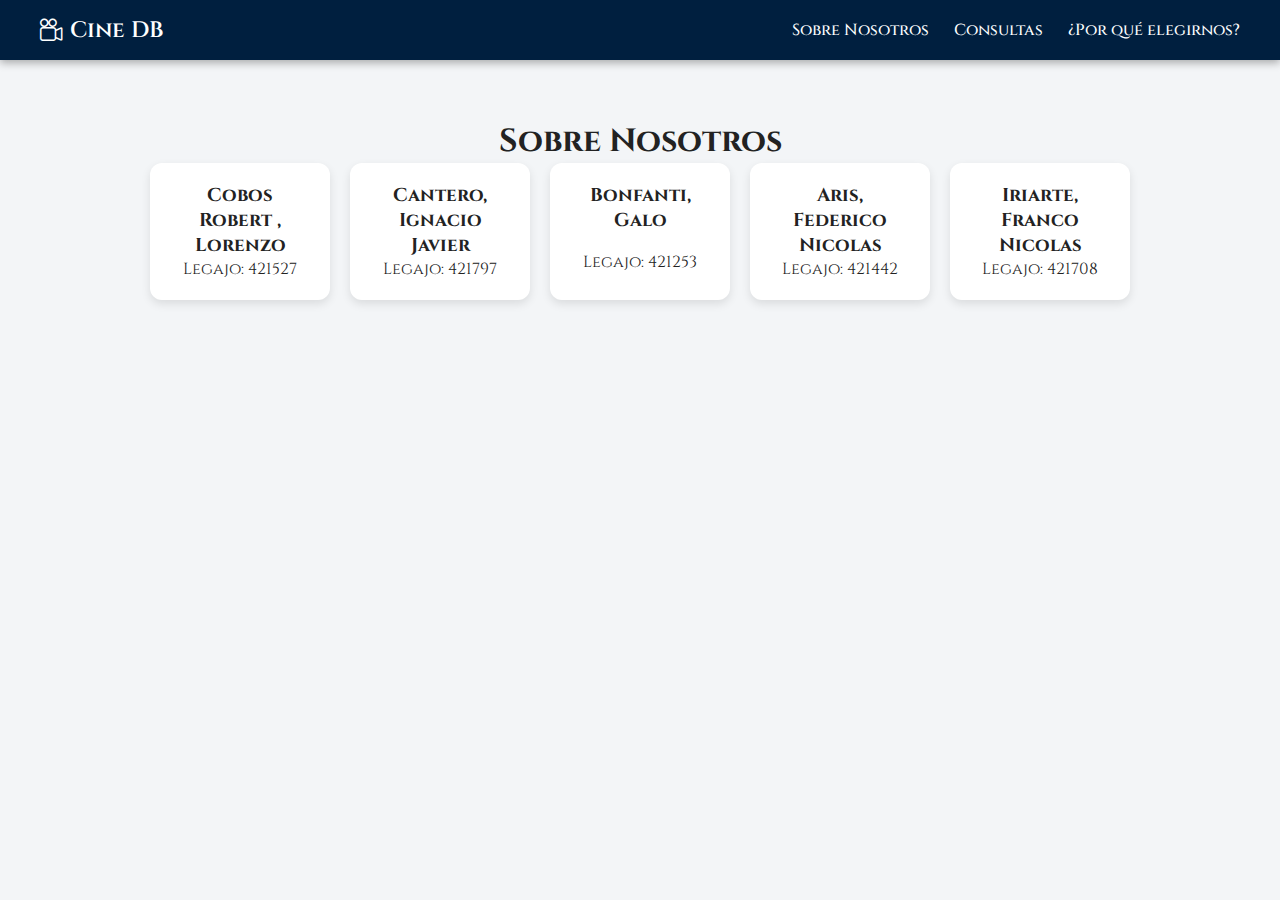
<file: index.html>
<!DOCTYPE html>
<html lang="es">
<head>
    <meta charset="UTF-8">
    <meta name="viewport" content="width=device-width, initial-scale=1.0">
    <title>Cine DB - Presentación</title>
    <link rel="stylesheet" href="styles.css">
    <link rel="preconnect" href="https://fonts.googleapis.com">
    <link href="https://fonts.googleapis.com/css2?family=Cinzel:wght@400;700&display=swap" rel="stylesheet">
    <link rel="stylesheet" href="https://cdn.jsdelivr.net/npm/bootstrap-icons@1.11.1/font/bootstrap-icons.css">
</head>
<body>
    <header>  
       <div class="logo"><i class="bi bi-camera-reels" style="vertical-align: middle; margin-right: 8px;"></i>Cine DB</div>
        <nav>
            <ul>
                
                <li><a href="#" id="btnNosotros">Sobre Nosotros</a></li>
                <li><a href="#" id="btnConsultas">Consultas</a></li>
                <li><a href="#" id="btnPorque">¿Por qué elegirnos?</a></li>
            </ul>
        </nav>
    </header>

    <section id="sobre-nosotros">
        <h1>Sobre Nosotros</h1>
        <div class="cards">
            <div class="card"><h3>Cobos Robert , Lorenzo </h3><p>Legajo: 421527 </p></div>
            <div class="card"><h3>Cantero, Ignacio Javier</h3><p>Legajo: 421797 </p></div>
            <div class="card"><h3>Bonfanti, Galo </h3><br><p>Legajo: 421253 </p></div>
            <div class="card"><h3>Aris, Federico Nicolas</h3><p>Legajo: 421442 </p></div>
            <div class="card"><h3>Iriarte, Franco Nicolas </h3><p>Legajo: 421708</p></div>
        </div>
    </section>

    <section id="consultas" class="hidden">
        <button id="themeToggle" class="theme-btn" title="Cambiar tema">
            <i class="bi bi-moon-fill"></i>
        </button>
        <h1>Consultas SQL</h1>

        <div class="consulta">
            <h3>Consulta 1</h3>
            <button class="btn-enunciado">Mostrar Enunciado</button>
            <p class="enunciado hidden">Crear una vista que guarde una consulta que muestre desde 2015, el promedio de
espectadores por función; la recaudación total por cine y por película; y la cantidad total de
espectadores por película.
 Consulte la vista anterior para mostrar el cine, la película y la recaudación total solo de
aquellas películas cuya recaudación supere el promedio general de recaudación.</p>
            <br> </br>
            <pre>CREATE VIEW vista_estadisticas_cine AS
SELECT 
    c.Nombre_Cine, 
    p.Titulo AS Pelicula, 
    COUNT(b.id_Boleto) * 1.0 / COUNT(DISTINCT pp.id_Programacion) AS PromedioEspectadoresPorFuncion,
    SUM(df.precio_total) AS RecaudacionTotal,
    COUNT(b.id_Boleto) AS TotalEspectadores
FROM factura f
JOIN detalle_factura df ON f.id_Factura = df.id_Factura
JOIN boletos b ON df.id_Boleto = b.id_Boleto
JOIN programacion_peliculas pp ON b.id_Programacion = pp.id_Programacion
JOIN salas s ON pp.id_Sala = s.Id_Sala
JOIN cines c ON s.Id_Cine = c.Id_Cine
JOIN peliculas p ON pp.id_Pelicula = p.id_Pelicula
WHERE YEAR(pp.Fecha) >= 2015
GROUP BY c.Nombre_Cine, p.Titulo;

SELECT Nombre_Cine, Pelicula, RecaudacionTotal
FROM vista_estadisticas_cine
WHERE RecaudacionTotal > (
    SELECT AVG(RecaudacionTotal)
    FROM vista_estadisticas_cine
)
ORDER BY RecaudacionTotal DESC;</pre>
            <button class="btn-mostrar" onclick="window.open('paginaprueba/prueba4index.html', '_blank')"> PRUEBA </button>
            <button class="btn-ejecutar" data-img="imagen1.jpg">EJECUTAR</button>
       
            <div class="resultado"></div>
        </div>

        <div class="consulta">
            <h3>Consulta 2</h3>
<button class="btn-enunciado">Mostrar Enunciado</button>
            <p class="enunciado hidden">1. Crear un procedimiento almacenado que permita clasificar a los clientes del cine en
dos categorías (“Premium” y “Estándar”) según el precio promedio de los boletos que compraron
durante el último año.
 Se considerará cliente “Premium” a aquel cuyo precio promedio por boleto supere el
promedio general de precios de todos los boletos vendidos en ese período, y “Estándar” en caso
contrario.
 El procedimiento deberá mostrar el código y nombre del cliente, la cantidad total de
boletos adquiridos, el monto total gastado, el precio promedio por boleto y el tipo de cliente
asignado</p>
<br> </br>
            <pre>SELECT 
    c.id_Cliente,
    c.[Nom_Cliente],
    COUNT(b.id_Boleto) AS Cantidad_Boletos,
    SUM(df.precio_total) AS Total_Gastado,
    AVG(b.precio_unitario) AS Promedio_Precio,
    'Premium' AS Tipo_Cliente
FROM clientes c
JOIN factura f ON c.id_Cliente = f.id_Cliente
JOIN detalle_factura df ON f.id_Factura = df.id_Factura
JOIN boletos b ON df.id_Boleto = b.id_Boleto
WHERE f.Fecha_Factura >= DATEADD(YEAR, -1, GETDATE())
GROUP BY c.id_Cliente, c.[Nom_Cliente]
HAVING AVG(b.precio_unitario) >
       (SELECT AVG(b2.precio_unitario)
        FROM boletos b2
        JOIN detalle_factura df2 ON b2.id_Boleto = df2.id_Boleto
        JOIN factura f2 ON f2.id_Factura = df2.id_Factura
        WHERE f2.Fecha_Factura >= DATEADD(YEAR, -1, GETDATE()))

UNION


SELECT 
    c.id_Cliente,
    c.[Nom_Cliente],
    COUNT(b.id_Boleto) AS Cantidad_Boletos,
    SUM(df.precio_total) AS Total_Gastado,
    AVG(b.precio_unitario) AS Promedio_Precio,
    'Estándar' AS Tipo_Cliente
FROM clientes c
JOIN factura f ON c.id_Cliente = f.id_Cliente
JOIN detalle_factura df ON f.id_Factura = df.id_Factura
JOIN boletos b ON df.id_Boleto = b.id_Boleto
WHERE f.Fecha_Factura >= DATEADD(YEAR, -1, GETDATE())
GROUP BY c.id_Cliente, c.[Nom_Cliente]
HAVING AVG(b.precio_unitario) <=
       (SELECT AVG(b2.precio_unitario)
        FROM boletos b2
        JOIN detalle_factura df2 ON b2.id_Boleto = df2.id_Boleto
        JOIN factura f2 ON f2.id_Factura = df2.id_Factura
        WHERE f2.Fecha_Factura >= DATEADD(YEAR, -1, GETDATE()));
     </pre>
             <button class="btn-mostrar" onclick="window.open('paginaprueba/prueba1index.html', '_blank')"> PRUEBA </button>
            <button class="btn-ejecutar" data-img="imagen2.jpg">EJECUTAR</button>
            <div class="resultado"></div>
        </div>

        <div class="consulta">
            <h3>Consulta 3</h3>
            <button class="btn-enunciado">Mostrar Enunciado</button>
            <p class="enunciado hidden">3. Crear un procedimiento almacenado que sea capaz de determinar la cantidad de
películas de un género y un formato pasados por parámetros que fueron transmitidas entre los
años 2023 y 2025 y que la duración sea mayor al promedio del total de las películas. En el caso de
que solo haya una, especificar su título.</p>
<br> </br>
            <pre>CREATE PROCEDURE Pa_Pel_Gen_Form
    @genero VARCHAR(50),
    @formato VARCHAR(50),
    @cantidadPeliculas INT = 0 OUTPUT,
    @nombre VARCHAR(100) = NULL OUTPUT
AS 
BEGIN 
    IF @genero IS NULL 
    BEGIN 
        PRINT('Debe ingresar un valor valido de genero');
        RETURN;
    END;

    IF @formato IS NULL
    BEGIN
        PRINT('Debe ingresar un valor valido de formato');
        RETURN;
    END;

    BEGIN
        SELECT DISTINCT
            @cantidadPeliculas = COUNT(p.id_Pelicula),
            @nombre = p.titulo
        FROM peliculas AS p
        JOIN genero_peliculas AS gp ON gp.id_Pelicula = p.id_Pelicula
        JOIN generos AS g ON gp.id_Genero = g.id_Genero
        JOIN programacion_peliculas AS pp ON pp.id_Pelicula = p.id_Pelicula
        JOIN formato_pelicula AS fp ON fp.id_Formato_Pelicula = pp.id_Formato_Pelicula
        WHERE YEAR(pp.Fecha) BETWEEN 2023 AND 2025
            AND fp.Formato = @formato
            AND g.Genero = @genero
        GROUP BY p.Titulo, p.Duracion
        HAVING p.Duracion > (
            SELECT AVG(duracion)
            FROM peliculas
        );
    END;

    BEGIN
        IF @cantidadPeliculas = 0
            PRINT('No hay ninguna pelicula que cumpla la condicion con ese genero y formato');
        ELSE IF @cantidadPeliculas = 1
            PRINT(CONCAT('Solo una pelicula cumple con la condicion y su titulo es: ', @nombre));
        ELSE
            PRINT(CONCAT('La cantidad de peliculas que cumplen con la condicion son: ', 
                  REPLACE(STR(@cantidadPeliculas), ' ', '')));
    END;
END;

EXEC Pa_Pel_Gen_Form 'romance', '2D';</pre>
            <button class="btn-mostrar" onclick="window.open('paginaprueba/paginaprueb2index.html', '_blank')"> PRUEBA </button>
            <button class="btn-ejecutar" data-img="imagen3.jpg">EJECUTAR</button>
            <div class="resultado"></div>
        </div>

        <div class="consulta">
            <h3>Consulta 4</h3>
            <button class="btn-enunciado">Mostrar Enunciado</button>
            <p class="enunciado hidden">Muestra cada cine con su ubicación, la recaudación total (entradas + productos), la recaudación específica por películas y por productos, además de indicar cuál fue la película más vista y el producto más vendido en cada uno.</p>
          <br> </br>
  <pre>SELECT 
    c.Nombre_Cine AS [Cine],
    ci.Nombre_Ciudad AS [Ubicacion],

    (
        SELECT 
        ISNULL(SUM(df.precio_total), 0) + ISNULL(SUM(dfp.cantidad * dfp.Precio_Unitario), 0) 
        FROM factura f
        JOIN detalle_factura df ON f.id_Factura = df.id_Factura
        JOIN boletos b ON df.id_Boleto = b.id_Boleto
        JOIN programacion_peliculas pp ON b.id_Programacion = pp.id_Programacion
        JOIN salas s ON pp.id_Sala = s.Id_Sala
        JOIN detalle_factura_productos dfp ON f.id_Factura = dfp.id_Factura
        WHERE s.Id_Cine = c.Id_Cine
    ) AS [Recaudacion Total],

 
    (
        SELECT 
         SUM(df.precio_total) 
        FROM detalle_factura df
        JOIN boletos b ON df.id_Boleto = b.id_Boleto
        JOIN programacion_peliculas pp ON b.id_Programacion = pp.id_Programacion
        JOIN salas s ON pp.id_Sala = s.Id_Sala
        WHERE s.Id_Cine = c.Id_Cine
    ) AS [Recaudacion Peliculas],


    (
        SELECT 
        SUM(dfp.cantidad * dfp.Precio_Unitario) 
        FROM detalle_factura_productos dfp
        JOIN factura f ON dfp.id_Factura = f.id_Factura
        JOIN detalle_factura df ON f.id_Factura = df.id_Factura
        JOIN boletos b ON df.id_Boleto = b.id_Boleto
        JOIN programacion_peliculas pp ON b.id_Programacion = pp.id_Programacion
        JOIN salas s ON pp.id_Sala = s.Id_Sala
        WHERE s.Id_Cine = c.Id_Cine
    ) AS [Recaudacion Productos],


    (
        SELECT TOP 1 p.Titulo
        FROM detalle_factura df
        JOIN boletos b ON df.id_Boleto = b.id_Boleto
        JOIN programacion_peliculas pp ON b.id_Programacion = pp.id_Programacion
        JOIN peliculas p ON pp.id_Pelicula = p.id_Pelicula
        JOIN salas s ON pp.id_Sala = s.Id_Sala
        WHERE s.Id_Cine = c.Id_Cine
        GROUP BY p.Titulo
        ORDER BY COUNT(df.id_Boleto) DESC
    ) AS [Pelicula mas vista],


    (
        SELECT TOP 1 pr.Descripcion
        FROM detalle_factura_productos dfp
        JOIN productos pr ON dfp.id_Producto = pr.id_Producto
        JOIN factura f ON dfp.id_Factura = f.id_Factura
        JOIN detalle_factura df ON f.id_Factura = df.id_Factura
        JOIN boletos b ON df.id_Boleto = b.id_Boleto
        JOIN programacion_peliculas pp ON b.id_Programacion = pp.id_Programacion
        JOIN salas s ON pp.id_Sala = s.Id_Sala
        WHERE s.Id_Cine = c.Id_Cine
        GROUP BY pr.Descripcion
        ORDER BY SUM(dfp.cantidad) DESC
    ) AS [Producto mas vendido]

FROM cines c
JOIN barrios b ON c.Id_Barrio = b.Id_Barrio
JOIN ciudades ci ON b.Id_Ciudad = ci.Id_Ciudad
ORDER BY [Recaudacion Total] DESC;</pre>
           <button class="btn-mostrar" onclick="window.open('paginaprueba/pruebaindex.html', '_blank')"> PRUEBA </button>
            <button class="btn-ejecutar" data-img="imagen4.jpg">EJECUTAR</button>

            <div class="resultado"></div>
        </div>

        <div class="consulta" id="consulta-5">
            <h3>Consulta 5</h3>
            <button class="btn-enunciado">Mostrar Enunciado</button>
            <p class="enunciado hidden">Se quiere restar el stock de algun producto una vez se realiza una compra.</p>
            <br>
            </br>
            <pre>CREATE OR ALTER TRIGGER trg_ActualizarStockProductos_After
ON detalle_factura_productos
AFTER INSERT
AS
BEGIN
    UPDATE p
    SET Stock = p.Stock - i.cantidad
    FROM productos p
    INNER JOIN inserted i ON p.id_Producto = i.id_Producto;

    IF EXISTS (
        SELECT 1
        FROM productos p
        INNER JOIN inserted i ON p.id_Producto = i.id_Producto
        WHERE p.Stock < 0
    )
    BEGIN
        RAISERROR ('ERROR DE INVENTARIO: Stock insuficiente para completar la transacción. Venta revertida.', 16, 1);
        ROLLBACK TRANSACTION;
        RETURN;
    END

END;</pre>

            <div class="invoice-menu">
            <button class="btn-mostrar" onclick="window.open('paginaprueba/paginatrigger.html', '_blank')"> PRUEBA </button>
            </div>

           
        </div>
    </section>

    <section id="porque-elegirnos" class="hidden">
        <h1>¿Por qué elegir Cine DB?</h1>
        <p class="intro-text">
            En la industria del cine, cada entrada vendida, cada butaca ocupada y cada película proyectada es un dato valioso.
            Se requiere una <strong>gestión inteligente</strong>. Y ahí es donde entra nuestra base de datos.
        </p>
        
        <ul class="features">
            <li>
                <h3> Capacidad de análisis</h3>
                 <p>
                No se trata solo de guardar datos, sino de entenderlos.  
                Con Cine DB podés analizar resultados al instante: 
                descubrir cuál película deja más ganancias (<strong>Consulta 1</strong>), 
                o reconocer a tus clientes más fieles (<strong>Consulta 2</strong>).                  
            </p>
            </li>

            <li>
                <h3>Escalabilidad y Flexibilidad</h3>
                <p>
                   Cine DB está pensada para crecer sin perder el orden.  
                   Su estructura permite agregar nuevas películas, salas o funciones de forma simple,  
                   sin necesidad de modificar la base ni romper relaciones.  
                   La coherencia entre los datos se mantiene, asegurando que todo encaje incluso cuando el sistema se amplía.  
                   Si mañana el cine suma más sucursales o nuevos formatos, la base ya está preparada.
            </li>
            <li>
                <h3> Decisiones Basadas en Datos</h3>
             <p>
        Para nosotros, gestionar un cine no debería depender de la intuición.  
        Cada decisión puede basarse en datos reales:  
        Ver qué cine recauda más, cuál película lidera las Ventas
        y qué producto es el más vendido (<strong>Consulta 4</strong>).  
        Todo está ahí, listo para convertir datos en información y luego en <strong>estrategia.</strong>
             </p>

            </li>

            <li>   <h3> Reglas de Negocio</h3>
             <p>
        La integridad de los datos es muy importante a nuestro criterio, y por eso implementamos reglas de negocio integradas <strong> (Consulta 5)</strong>.
        Es decir, las políticas y restricciones del cine se aplicarán automáticamente, así asegurando que los datos sean lo más cercanos a la realidad.
             </p>
</li>
        </ul>
        <p class="intro-text" style="font-weight: 700; margin-top: 30px;">
            Cine DB no es solo una base de datos. Es su socio estratégico
        </p>
    </section>


    <script src="index.js"></script>
</body>
</html>
</file>
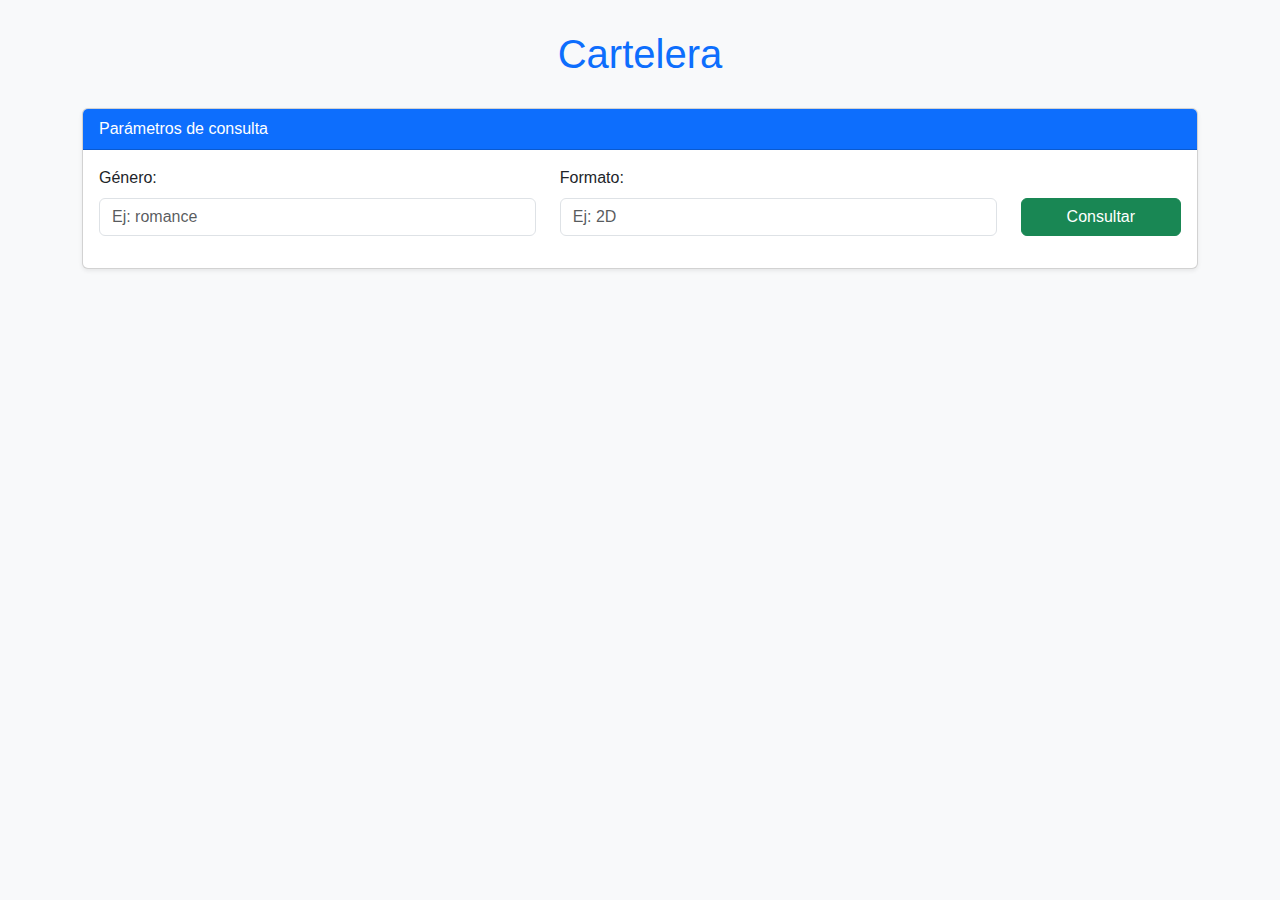
<file: paginaprueba/paginaprueb2index.html>
<!DOCTYPE html>
<html lang="es">
<head>
  <meta charset="UTF-8">
  <meta name="viewport" content="width=device-width, initial-scale=1.0">
  <title>Películas por Género y Formato</title>
  <link href="https://cdn.jsdelivr.net/npm/bootstrap@5.3.0/dist/css/bootstrap.min.css" rel="stylesheet">
  <style>
    body {
      background-color: #f8f9fa;
      font-family: 'Segoe UI', Arial, sans-serif;
    }
    h1 {
      text-align: center;
      color: #0d6efd;
      margin: 30px 0;
    }
    table {
      background-color: white;
    }
    .mensaje {
      text-align: center;
      margin-top: 20px;
      font-weight: bold;
      color: #333;
    }
    pre {
      background-color: #f1f1f1;
      padding: 10px;
      border-radius: 6px;
      font-size: 0.9rem;
    }
  </style>
</head>
<body>
  <div class="container">
    <h1>Cartelera</h1>

    <div class="card shadow-sm">
      <div class="card-header bg-primary text-white">
        Parámetros de consulta
      </div>
      <div class="card-body">
        <!-- Formulario -->
        <div class="row mb-3">
          <div class="col-md-5">
            <label for="genero" class="form-label">Género:</label>
            <input type="text" id="genero" class="form-control" placeholder="Ej: romance">
          </div>
          <div class="col-md-5">
            <label for="formato" class="form-label">Formato:</label>
            <input type="text" id="formato" class="form-control" placeholder="Ej: 2D">
          </div>
          <div class="col-md-2 d-flex align-items-end">
            <button class="btn btn-success w-100" onclick="simularConsulta()">Consultar</button>
          </div>
        </div>
      </div>
    </div>

    <!-- Resultados -->
    <div id="resultado" class="mt-4"></div>
  </div>

  <script>
    function simularConsulta() {
      const genero = document.getElementById('genero').value.trim().toLowerCase();
      const formato = document.getElementById('formato').value.trim().toLowerCase();
      const resultadoDiv = document.getElementById('resultado');

      // Limpiar resultados anteriores
      resultadoDiv.innerHTML = '';

      if (!genero || !formato) {
        resultadoDiv.innerHTML = `<div class="alert alert-danger">Debe ingresar un valor válido de género y formato.</div>`;
        return;
      }

      // Mostrar spinner de "consultando base de datos"
      resultadoDiv.innerHTML = `
        <div class="text-center text-secondary">
          <div class="spinner-border text-primary" role="status"></div>
          <p class="mt-2">Consultando base de datos...</p>
        </div>
      `;

      // Simular un pequeño retraso como si estuviera consultando el servidor
      setTimeout(() => {
        // Datos simulados
        const peliculasSimuladas = [
          { titulo: 'El Último Verano', genero: 'romance', formato: '2d', anio: 2023, duracion: 125 },
          { titulo: 'Besos en París', genero: 'romance', formato: '2d', anio: 2024, duracion: 140 },
          { titulo: 'Amor y Destino', genero: 'romance', formato: '2d', anio: 2025, duracion: 150 },
          { titulo: 'Carrera Final', genero: 'accion', formato: '3d', anio: 2024, duracion: 160 },
        ];

        const promedioDuracion = 120; // Valor simulado
        const filtradas = peliculasSimuladas.filter(p =>
          p.genero === genero &&
          p.formato === formato &&
          p.duracion > promedioDuracion &&
          p.anio >= 2023 && p.anio <= 2025
        );

        // Mostrar el "SQL ejecutado"
        let html = `
          <div class="card shadow-sm">
            <div class="card-header bg-dark text-white">
              Ejecución del Procedimiento
            </div>
            <div class="card-body">
              <pre>EXEC Pa_Pel_Gen_Form '${genero}', '${formato}'</pre>
        `;

        // Mostrar resultados
        if (filtradas.length === 0) {
          html += `<div class="alert alert-danger mt-3">No hay ninguna película que cumpla la condición con ese género y formato.</div>`;
        } else if (filtradas.length === 1) {
          html += `<div class="alert alert-success mt-3">Solo una película cumple con la condición: <strong>${filtradas[0].titulo}</strong></div>`;
        } else {
          html += `
            <table class="table table-bordered table-striped mt-3">
              <thead class="table-primary">
                <tr>
                  <th>Título</th><th>Género</th><th>Formato</th><th>Año</th><th>Duración (min)</th>
                </tr>
              </thead>
              <tbody>
          `;
          filtradas.forEach(p => {
            html += `
              <tr>
                <td>${p.titulo}</td>
                <td>${p.genero}</td>
                <td>${p.formato.toUpperCase()}</td>
                <td>${p.anio}</td>
                <td>${p.duracion}</td>
              </tr>
            `;
          });
          html += `
              </tbody>
            </table>
            <div class="alert alert-info mt-3">
              <strong>Duración promedio general:</strong> ${promedioDuracion} min<br>
              <strong>Cantidad de películas que cumplen la condición:</strong> ${filtradas.length}
            </div>
          `;
        }

        html += `</div></div>`;
        resultadoDiv.innerHTML = html;

      }, 1000); // 1 segundo de espera
    }
  </script>
</body>
</html>
</file>
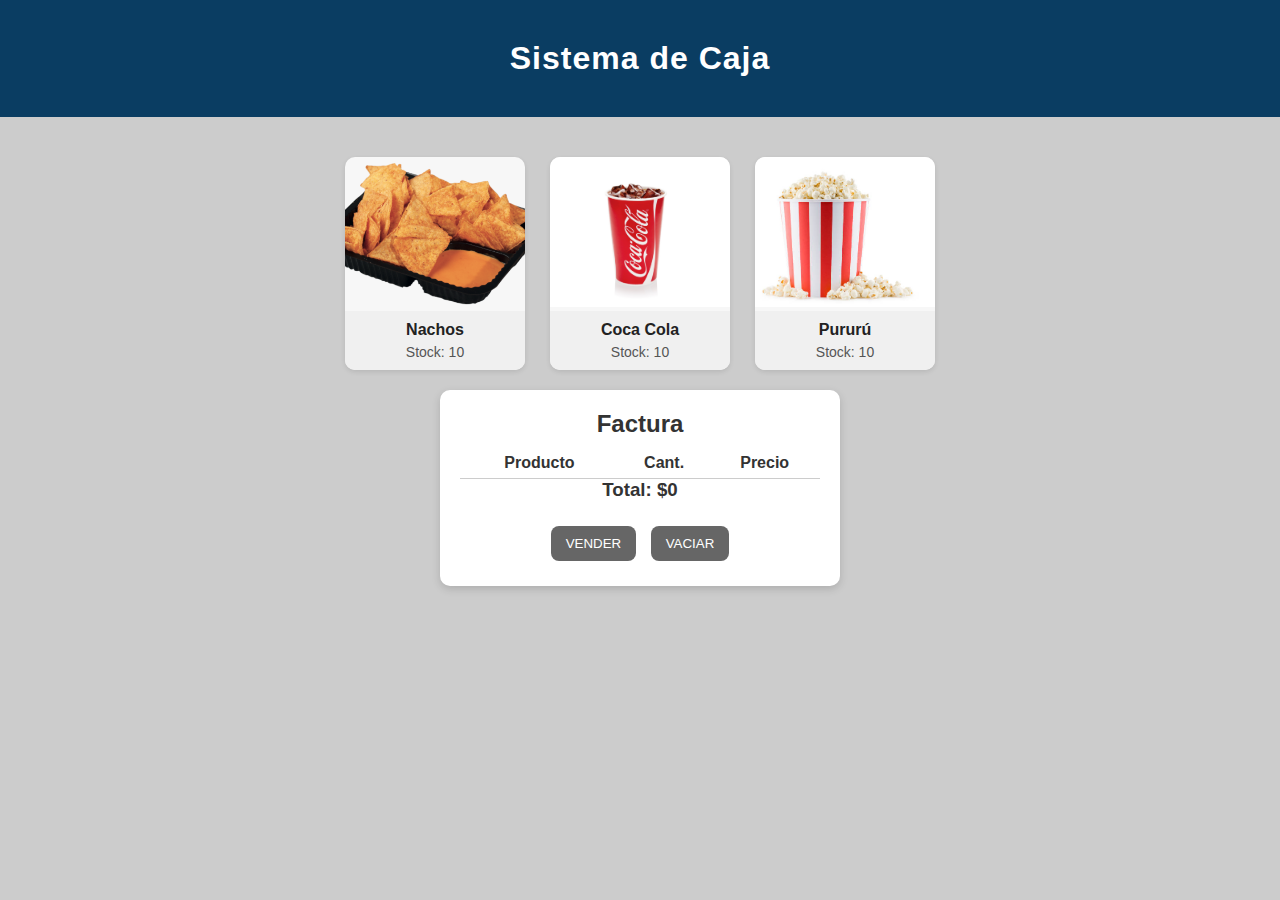
<file: paginaprueba/paginatrigger.html>
<!DOCTYPE html>
<html lang="es">
<head>
  <meta charset="UTF-8">
  <title>Sistema de Caja</title>
  <style>
    * {
      box-sizing: border-box;
      margin: 0;
      padding: 0;
    }

    body {
      font-family: 'Verdana', Geneva, sans-serif;
      background-color: hsl(0, 0%, 80%);
      color: #333;
      text-align: center;
    }

    /* === HEADER CON BURBUJAS === */
    header {
      position: relative;
      background-color: #0a3d62;
      color: white;
      padding: 40px 0;
      overflow: hidden;
    }

    header h1 {
      position: relative;
      z-index: 2;
      font-size: 2em;
      letter-spacing: 1px;
    }

    .bubble {
      position: absolute;
      bottom: -60px;
      background: rgba(255, 255, 255, 0.2);
      border-radius: 50%;
      animation: subir 10s infinite ease-in;
    }

    @keyframes subir {
      0% { transform: translateY(0) scale(1); opacity: 0.8; }
      100% { transform: translateY(-800px) scale(0.5); opacity: 0; }
    }

    /* === CONTENIDO === */
    .productos {
      display: flex;
      justify-content: center;
      gap: 25px;
      margin: 40px 0 20px;
      flex-wrap: wrap;
    }

    .producto {
      width: 180px;
      background-color: #f7f7f7;
      border-radius: 10px;
      overflow: hidden;
      box-shadow: 0 2px 5px rgba(0,0,0,0.1);
      transition: transform 0.2s, box-shadow 0.2s;
      cursor: pointer;
    }

    .producto:hover {
      transform: scale(1.05);
      box-shadow: 0 4px 10px rgba(0,0,0,0.2);
    }

    .producto img {
      width: 100%;
      height: 150px;
      object-fit: cover;
    }

    .producto-info {
      padding: 10px 0;
      background: #f0f0f0;
    }

    .producto-info h3 {
      font-size: 16px;
      margin-bottom: 5px;
      color: #222;
    }

    .stock {
      font-size: 14px;
      color: #555;
    }

    .factura {
      background: #fff;
      border-radius: 10px;
      width: 400px;
      margin: 0 auto 40px;
      padding: 20px;
      box-shadow: 0 3px 8px rgba(0,0,0,0.15);
    }

    table {
      width: 100%;
      margin-top: 10px;
      border-collapse: collapse;
    }

    th, td {
      border-bottom: 1px solid #ccc;
      padding: 6px 0;
    }

    .acciones {
      margin-top: 20px;
    }

    button {
      background-color: #666;
      color: white;
      border: none;
      padding: 10px 15px;
      margin: 5px;
      border-radius: 8px;
      cursor: pointer;
      transition: background 0.3s;
    }

    button:hover {
      background-color: #555;
    }
  </style>
</head>
<body>

  <header>
    <h1>Sistema de Caja</h1>
    <!-- Burbujas generadas -->
    <script>
      for (let i = 0; i < 80; i++) {
        const bubble = document.createElement("div");
        bubble.classList.add("bubble");
        const size = Math.random() * 40 + 10;
        bubble.style.width = size + "px";
        bubble.style.height = size + "px";
        bubble.style.left = Math.random() * 100 + "%";
        bubble.style.animationDuration = (8 + Math.random() * 5) + "s";
        bubble.style.animationDelay = Math.random() * 5 + "s";
        document.currentScript.parentElement.appendChild(bubble);
      }
    </script>
  </header>

  <div class="productos">
    <div class="producto" onclick="agregarProducto('Nachos', 150)">
      <img src="nacho.png" alt="Nachos">
      <div class="producto-info">
        <h3>Nachos</h3>
        <p class="stock" id="stock-Nachos">Stock: 10</p>
      </div>
    </div>
    <div class="producto" onclick="agregarProducto('Coca', 120)">
      <img src="cocacola.png" alt="Coca Cola">
      <div class="producto-info">
        <h3>Coca Cola</h3>
        <p class="stock" id="stock-Coca">Stock: 10</p>
      </div>
    </div>
    <div class="producto" onclick="agregarProducto('Pururú', 100)">
      <img src="palomitas.jpg" alt="Pururú">
      <div class="producto-info">
        <h3>Pururú</h3>
        <p class="stock" id="stock-Pururú">Stock: 10</p>
      </div>
    </div>
  </div>

  <div class="factura">
    <h2>Factura</h2>
    <table id="tablaFactura">
      <thead>
        <tr>
          <th>Producto</th>
          <th>Cant.</th>
          <th>Precio</th>
        </tr>
      </thead>
      <tbody></tbody>
    </table>
    <h3>Total: $<span id="total">0</span></h3>

    <div class="acciones">
      <button onclick="vender()">VENDER</button>
      <button onclick="vaciar()">VACIAR</button>
    </div>
  </div>

  <script>
    const stock = { Nachos: 10, Coca: 10, Pururú: 10 };
    const carrito = [];
    const precios = { Nachos: 150, Coca: 120, Pururú: 100 };

    function agregarProducto(nombre, precio) {
      let prod = carrito.find(p => p.nombre === nombre);
      if (prod) prod.cantidad++;
      else carrito.push({ nombre, cantidad: 1, precio });
      actualizarTabla();
    }

    function actualizarTabla() {
      const tbody = document.querySelector("#tablaFactura tbody");
      tbody.innerHTML = "";
      let total = 0;
      carrito.forEach(p => {
        total += p.precio * p.cantidad;
        tbody.innerHTML += `<tr><td>${p.nombre}</td><td>${p.cantidad}</td><td>$${p.precio * p.cantidad}</td></tr>`;
      });
      document.getElementById("total").textContent = total;
    }

    function vender() {
      for (let p of carrito) {
        if (p.cantidad > stock[p.nombre]) {
          alert("ERROR DE INVENTARIO: Stock insuficiente para completar la transacción. Venta revertida.");
          return;
        }
      }
      carrito.forEach(p => {
        stock[p.nombre] -= p.cantidad;
        document.getElementById("stock-" + p.nombre).textContent = "Stock: " + stock[p.nombre];
      });

      alert("Venta realizada correctamente.");
      vaciar();
    }

    function vaciar() {
      carrito.length = 0;
      actualizarTabla();
    }
  </script>

</body>
</html>
</file>
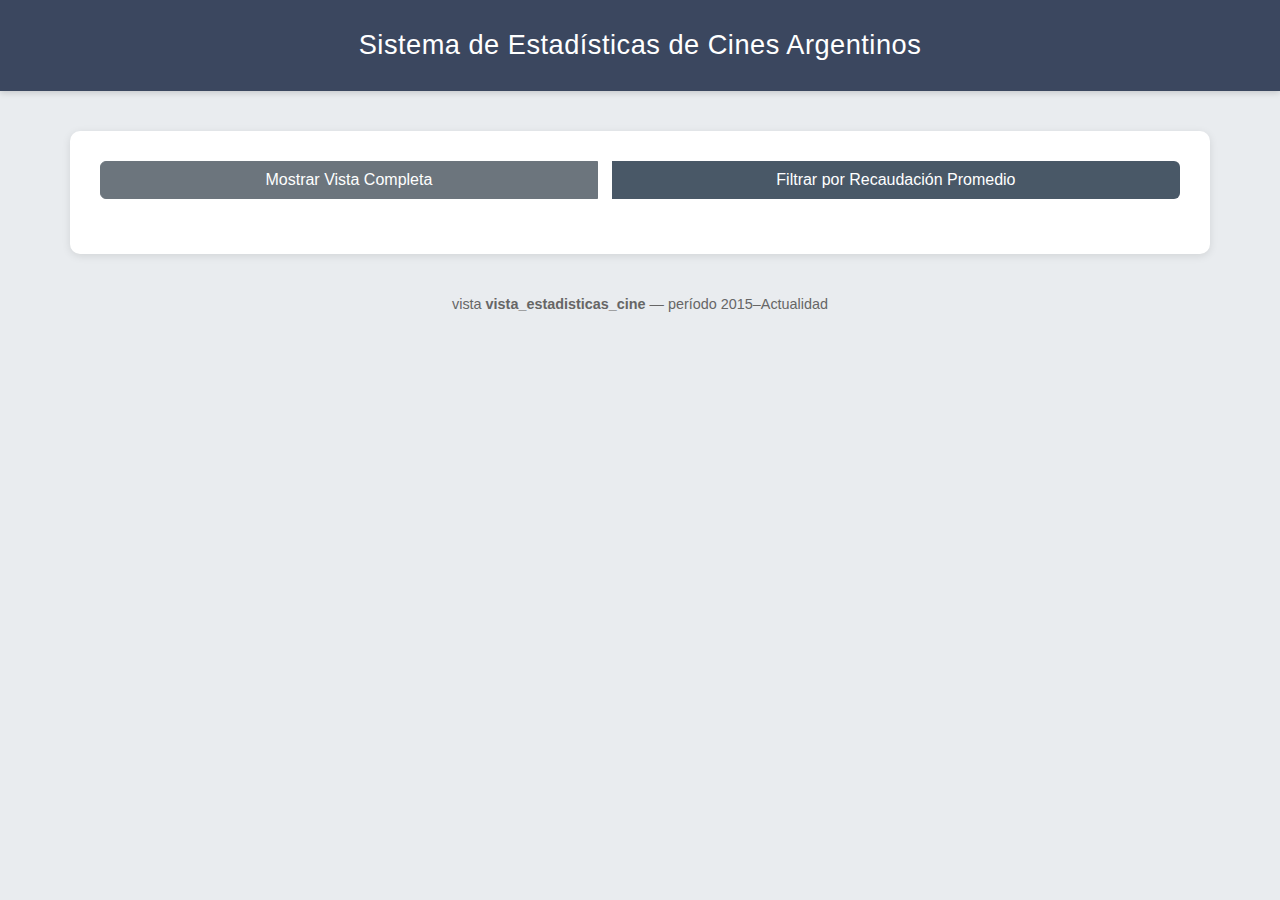
<file: paginaprueba/prueba4index.html>
<!DOCTYPE html>
<html lang="es">
<head>
  <meta charset="UTF-8">
  <meta name="viewport" content="width=device-width, initial-scale=1.0">
  <title>Estadísticas de Cines - Vista y Filtro</title>
  <link href="https://cdn.jsdelivr.net/npm/bootstrap@5.3.0/dist/css/bootstrap.min.css" rel="stylesheet">
  <style>
    body {
      background-color: #e9ecef;
      font-family: 'Segoe UI', sans-serif;
      color: #333;
    }

    header {
      background: #3b475f;
      color: #fff;
      text-align: center;
      padding: 25px 0;
      font-size: 1.7rem;
      font-weight: 500;
      letter-spacing: 0.5px;
      box-shadow: 0 2px 6px rgba(0,0,0,0.15);
    }

    .container {
      background: #fff;
      margin-top: 40px;
      padding: 30px;
      border-radius: 10px;
      box-shadow: 0 2px 8px rgba(0,0,0,0.1);
    }

    table {
      margin-top: 25px;
      border: 1px solid #dee2e6;
    }

    th {
      background-color: #f1f3f5 !important;
      font-weight: 600;
    }

    .btn-group {
      display: flex;
      justify-content: center;
      gap: 15px;
      margin-bottom: 25px;
    }

    .btn-custom {
      background-color: #495867;
      color: white;
      border: none;
    }

    .btn-custom:hover {
      background-color: #33404f;
    }

    .mensaje {
      text-align: center;
      font-weight: 500;
      margin-top: 10px;
      color: #333;
    }

    footer {
      text-align: center;
      margin-top: 40px;
      color: #666;
      font-size: 0.9rem;
    }
  </style>
</head>
<body>
  <header>
    Sistema de Estadísticas de Cines Argentinos
  </header>

  <div class="container">
    <div class="btn-group">
      <button class="btn btn-secondary" onclick="mostrarVistaCompleta()">Mostrar Vista Completa</button>
      <button class="btn btn-custom" onclick="aplicarFiltro()">Filtrar por Recaudación Promedio</button>
    </div>

    <div id="resultado"></div>
  </div>

  <footer>
     vista <strong>vista_estadisticas_cine</strong> — período 2015–Actualidad
  </footer>

  <script>
    // Datos simulados basados en cines y películas reales
    const vistaEstadisticas = [
      { cine: 'Cinemark Palermo', pelicula: 'Oppenheimer', promedioEspectadores: 120, recaudacionTotal: 450000, totalEspectadores: 3400 },
      { cine: 'Hoyts Abasto', pelicula: 'Barbie', promedioEspectadores: 140, recaudacionTotal: 530000, totalEspectadores: 4100 },
      { cine: 'Cinépolis Recoleta', pelicula: 'Dune: Parte Dos', promedioEspectadores: 115, recaudacionTotal: 395000, totalEspectadores: 3000 },
      { cine: 'Atlas Caballito', pelicula: 'Wonka', promedioEspectadores: 90, recaudacionTotal: 220000, totalEspectadores: 1800 },
      { cine: 'Showcase Córdoba', pelicula: 'Deadpool & Wolverine', promedioEspectadores: 150, recaudacionTotal: 580000, totalEspectadores: 4600 },
      { cine: 'Hoyts Patio Olmos', pelicula: 'Inside Out 2', promedioEspectadores: 130, recaudacionTotal: 510000, totalEspectadores: 3900 },
      { cine: 'Cinépolis Rosario', pelicula: 'Napoleón', promedioEspectadores: 85, recaudacionTotal: 180000, totalEspectadores: 1500 },
    ];

    const promedioRecaudacion = vistaEstadisticas.reduce((a, b) => a + b.recaudacionTotal, 0) / vistaEstadisticas.length;

    function mostrarVistaCompleta() {
      renderTabla(vistaEstadisticas, `Vista completa desde 2015 (Promedio general de recaudación: $${promedioRecaudacion.toFixed(0)})`);
    }

    function aplicarFiltro() {
      const filtradas = vistaEstadisticas.filter(p => p.recaudacionTotal > promedioRecaudacion);
      renderTabla(filtradas, `Películas con recaudación superior al promedio ($${promedioRecaudacion.toFixed(0)})`);
    }

    function renderTabla(datos, mensaje) {
      const resultadoDiv = document.getElementById('resultado');
      if (datos.length === 0) {
        resultadoDiv.innerHTML = `<p class="mensaje text-danger">No hay registros que cumplan la condición.</p>`;
        return;
      }

      let tabla = `
        <p class="mensaje">${mensaje}</p>
        <table class="table table-bordered table-striped align-middle text-center">
          <thead>
            <tr>
              <th>Cine</th>
              <th>Película</th>
              <th>Promedio Espectadores/Función</th>
              <th>Recaudación Total ($)</th>
              <th>Total Espectadores</th>
            </tr>
          </thead>
          <tbody>
      `;
      datos.forEach(f => {
        tabla += `
          <tr>
            <td>${f.cine}</td>
            <td>${f.pelicula}</td>
            <td>${f.promedioEspectadores}</td>
            <td>${f.recaudacionTotal.toLocaleString()}</td>
            <td>${f.totalEspectadores}</td>
          </tr>`;
      });
      tabla += `</tbody></table>`;
      resultadoDiv.innerHTML = tabla;
    }
  </script>
</body>
</html>
</file>
<file: styles.css>
* {
    margin: 0;
    padding: 0;
    box-sizing: border-box;
    font-family: 'Poppins', sans-serif;
}

body {
    background-color: #f3f5f7;
    color: #222;
}

html {
    scroll-behavior: smooth;
}


header {
    background-color: #001f3f;
    color: white;
    display: flex;
    justify-content: space-between;
    align-items: center;
    padding: 15px 40px;
    position: sticky;
    top: 0;
    z-index: 100;
    box-shadow: 0 3px 8px rgba(0,0,0,0.3);
}

header .logo {
    font-size: 1.4rem;
    font-weight: 600;
     font-family: 'Cinzel', serif;
}

nav ul {
    list-style: none;
    display: flex;
    gap: 25px;
}

nav a {
    text-decoration: none;
    color: white;
    font-weight: 500;
    transition: color 0.3s ease;
    font-family: 'Cinzel', serif;
}

nav a:hover {
    color: #00b8ff;
}

section {
    padding: 60px 40px;
    text-align: center;
}

.hidden {
    display: none;
}

.section-active {
    display: block;
}

.sobre-nosotros h1,
.consultas h1 {
    margin-bottom: 30px;
    font-size: 2rem;
    color: #001f3f;
    font-family: 'Cinzel', serif;
}

.cards {
    display: flex;
    justify-content: center;
    flex-wrap: wrap;
    gap: 20px;
}

.card {
    background-color: white;
    border-radius: 12px;
    box-shadow: 0 4px 10px rgba(0,0,0,0.1);
    padding: 20px;
    width: 180px;
    transition: transform 0.3s ease;
}

.card h3, .card p {
    font-family: 'Cinzel', serif;
}

#sobre-nosotros h1 {
    font-family: 'Cinzel', serif;
}

#consultas h1 {
   font-family: 'Cinzel', serif;
}

.card:hover {
    transform: translateY(-5px);
}


.consulta {
    background-color: #111;
    color: #eee;
    margin: 25px auto;
    border-radius: 10px;
    width: 85%;
    padding: 25px;
    box-shadow: 0 4px 10px rgba(0,0,0,0.4);
    text-align: left;
}

.consulta h3 {
    color: #00b8ff;
    margin-bottom: 10px;
}

.consulta pre {
    font-family: 'Consolas', 'Courier New', monospace;
    padding: 15px;
    border-radius: 5px;
    overflow-x: auto;
    margin-bottom: 10px;
    line-height: 1.4;
    background-color: #1E1E1E;
    color: #D4D4D4;
    transition: background-color 0.3s, color 0.3s;
}

.theme-btn {
    background: none;
    border: none;
    color: #001f3f;
    font-size: 1.1rem;
    cursor: pointer;
    padding: 0;
    opacity: 0.6;
    transition: opacity 0.3s;
    margin-bottom: 10px;
}

.theme-btn:hover {
    opacity: 1;
}


.light-theme {
    background-color: #f5f5f5;
    color: #000000;
}

.light-theme pre {
    background-color: #ffffff;
    color: #000000;
    border: 1px solid #ddd;
}

.light-theme .keyword,
.light-theme .type,
.light-theme .string,
.light-theme .number,
.light-theme .comment,
.light-theme .function,
.light-theme .variable,
.light-theme pre span {
    color: #000000;
}

.keyword {
    color: #569CD6;
}

.type {
    color: #4EC9B0;
}

.string {
    color: #CE9178;
}

.number {
    color: #B5CEA8;
}

.comment {
    color: #608B4E;
}

.function {
    color: #DCDCAA;
}

.variable {
    color: #9CDCFE;
}

.btn-enunciado, .btn-ejecutar, .btn-invoice, .btn-mostrar {
    background-color: #001f3f;
    color: white;
    padding: 10px 20px;
    border: none;
    border-radius: 6px;
    margin-right: 10px;
    margin-top: 10px;
    cursor: pointer;
    transition: background 0.3s;
}



.btn-enunciado:hover, .btn-ejecutar:hover {
    background-color: #00b8ff;
}

.enunciado {
    margin-top: 10px;
    background: #222;
    color: #fff;
    padding: 10px;
    border-left: 3px solid #00b8ff;
    border-radius: 5px;
}

/* IMÁGENES */
.resultado img {
    margin-top: 15px;
    width: 100%;
    border-radius: 10px;
    opacity: 0;
    transform: translateY(20px);
    transition: all 0.5s ease;
}

.resultado img.visible {
    opacity: 1;
    transform: translateY(0);
}

/* Estilos para el menú de factura (Consulta 5) */
.invoice-menu {
    margin-top: 15px;
    display: flex;
    flex-direction: column;
    gap: 8px;
}

.invoice-menu label {
    font-weight: 600;
}

.invoice-menu input[type="number"] {
    width: 120px;
    padding: 6px 8px;
    border-radius: 4px;
    border: 1px solid #ccc;
}

.invoice-menu .btn-invoice {
    display: inline-block;
}

.stock-display {
    font-weight: 700;
}



.invoice-menu #invoice-area {
    background: #f9f9f9;
    padding: 10px;
    border-radius: 6px;
    border: 1px solid #e6e6e6;
    width: 60%;
}

.invoice-menu #invoice-list {
    list-style: none;
    padding-left: 0;
    color: #333;
}

.error-message {
    background: #ffe6e6;
    color: #a70000;
    padding: 8px 10px;
    border-radius: 6px;
    border: 1px solid #ffb3b3;
    max-width: 60%;
}

#invoice-area h4 {
    color: black; 
}

.hidden { display: none; }


#porque-elegirnos {
    text-align: left;
    max-width: 900px;
    margin: 0 auto;
    background-color: #ffffff; 
    border-radius: 12px;
    box-shadow: 0 8px 16px rgba(0,0,0,0.1);
}

#porque-elegirnos h1 {
    font-family: 'Cinzel', serif;
    color: #001f3f;
    text-align: center;
}

#porque-elegirnos .intro-text {
    font-size: 1.1rem;
    line-height: 1.6;
    margin-bottom: 30px;
    text-align: center;
    color: #333;
}

#porque-elegirnos .features {
    list-style: none;
    padding: 0;
}

#porque-elegirnos .features li {
    background-color: #f9f9f9;
    border-left: 5px solid #0a0303;
    padding: 20px;
    margin-bottom: 20px;
    border-radius: 0 8px 8px 0;
    box-shadow: #000000 2px 2px 5px rgba(0,0,0,0.05);
}

#porque-elegirnos .features h3 {
    color: #001f3f;
    margin-bottom: 10px;
    font-size: 1.3rem;
}

#porque-elegirnos .features p {
    line-height: 1.7;
    color: #444;
}
</file>
